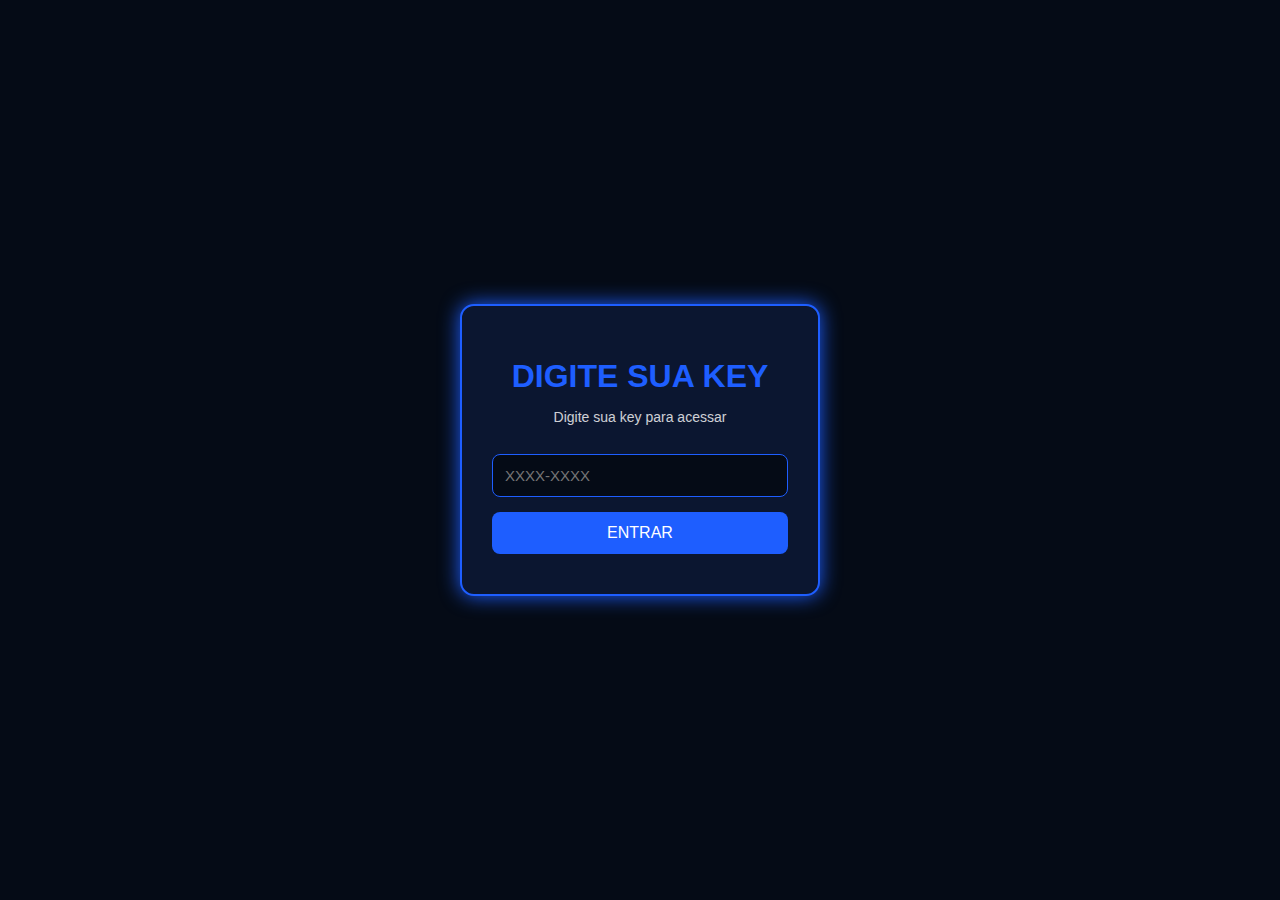
<file: index.html>
<!DOCTYPE html>
<html lang="pt-BR">
<head>
  <meta charset="UTF-8">
  <title>Login DRGN</title>
  <link rel="stylesheet" href="style.css">
</head>
<body class="bg">

  <div class="login-box">
    <h1>DIGITE SUA KEY</h1>
    <p>Digite sua key para acessar</p>

    <input type="text" id="keyInput" placeholder="XXXX-XXXX">
    <button onclick="verificarKey()">ENTRAR</button>

    <span id="msg"></span>
  </div>

  <script src="script.js"></script>
</body>
</html>
</file>
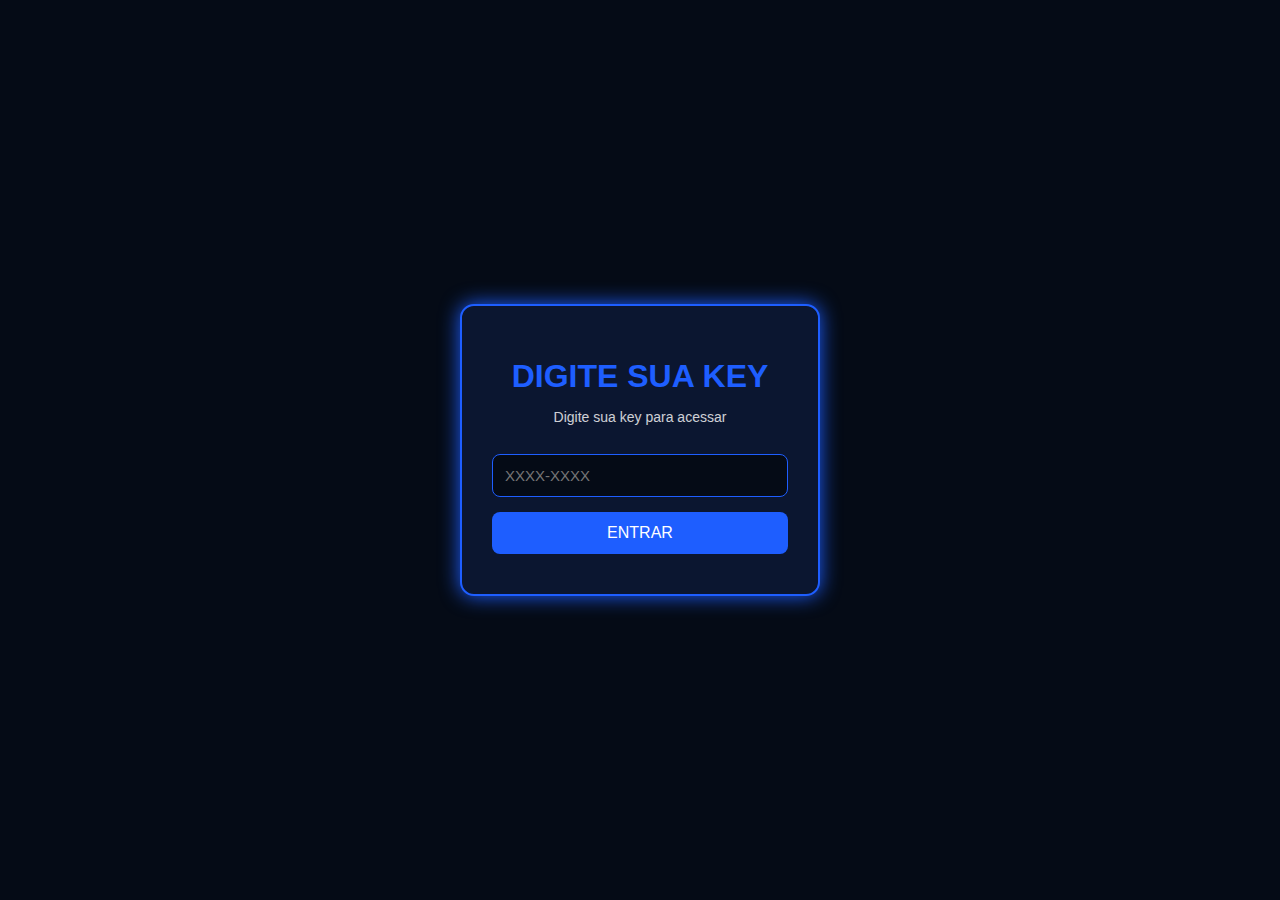
<file: painel.html>
<!DOCTYPE html>
<html lang="pt-BR">
<head>
  <meta charset="UTF-8">
  <title>DRAGONSCHEATS</title>
  <link rel="stylesheet" href="style.css">
</head>
<body>
</html>

<div class="panel">
  <div class="title">AUXÍLIO DRAGONSCHEATS</div>

  <div class="tabs">
    <button class="tab active" data-tab="headtrick">Headtrick</button>
    <button class="tab" data-tab="bypass">Bypass</button>
    <button class="tab" data-tab="fps">fps</button>
    <button class="tab" data-tab="settings">Settings</button>
    <button class="tab" data-tab="info">Info</button>
  </div>

  <!-- HEADTRICK -->
  <div class="content active" id="headtrick">
    <label><input type="checkbox"> Ajuste de Mira</label>
    <label><input type="checkbox"> Codigos Cheats</label>
    <label><input type="checkbox"> Headtrick</label>
    <label><input type="checkbox"> Sensi Boost</label>
    <label><input type="checkbox"> Aimlock</label>
    <label><input type="checkbox"> Aimbot</label>

    <p>Regular Potência do Auxílio</p>
    <input type="range">

    <p>Tipo de Sensibilidade</p>
    <select>
      <option>Sensi Alta</option>
      <option>Sensi Média</option>
      <option>Sensi Baixa</option>
    </select>

    <p>Tipo de Auxílio</p>
    <label><input type="radio" name="mira" checked> AUXÍLIO HEAD</label>
    <label><input type="radio" name="mira" checked> AUXÍLIO RECOIL</label>
    <label><input type="radio" name="mira" checked> AUXÍLIO SENSI</label>
  </div>

  <!-- BYPASS -->
  <div class="content" id="bypass">
    <label><input type="checkbox"> Anti ban</label>
    <label><input type="checkbox"> Anti Black</label>
    <label><input type="checkbox"> Anti Denúncias</label>
    <label><input type="checkbox"> Modo Disfarce</label>
    <label><input type="checkbox"> Health</label>
    <label><input type="checkbox"> ID Oculto</label>
    <label><input type="checkbox"> Distance</label>
    <label><input type="checkbox"> Nearby Enemies Count</label>

    <p>Nivel do Bypass</p>
    <input type="range">
  </div>

  <!-- FPS -->
  <div class="content" id="fps">
    <label><input type="checkbox"> Extrair Desempenho Max do Cell</label>
    <label><input type="checkbox"> FPS Ilimiteds</label>
    <label><input type="checkbox"> 144 Hz</label>
    <label><input type="checkbox"> 200 Fps</label>
    <label><input type="checkbox"> Bateria Boost</label>
    <label><input type="checkbox"> Melhorar Touch</label>
    <label><input type="checkbox"> Anti Lag </label>
    <label><input type="checkbox"> Aumentar Deslize</label>
  </div>

  <!-- SETTINGS -->
  <div class="content" id="settings">
    <label><input type="checkbox"> Inject File</label>
    <label><input type="checkbox"> 20% NO Recoil</label>
    <label><input type="checkbox"> 50% NO Recoil</label>
    <label><input type="checkbox"> 90% NO Recoil</label>
    <label><input type="checkbox"> Inject Functions in Game</label>
  </div>
    <!-- INFO -->
    <div class="content" id="info">
    Criado por DRAGONSCHEATS
    <p>@dragoncheats</p>

    <p>DRAGONSCHEATS 01</p>
    <p>DICA sempre que terminar de usar feche a aba do navegador que está o painel.</p>
</div>

<script src="script.js"></script>
</body>
</html>
</file>
<file: style.css>
* {
  box-sizing: border-box;
  font-family: Arial, sans-serif;
}

/* ===== FUNDO GERAL ===== */
body,
.bg {
  margin: 0;
  min-height: 100vh;
  background: #050b16;
  color: white;

  display: flex;
  justify-content: center;
  align-items: center;

  padding: 20px;
}

/* ===== LOGIN ===== */
.login-box {
  background: #0b1630;
  border: 2px solid #1e5eff;
  box-shadow: 0 0 20px #1e5eff;
  padding: 30px;

  width: 100%;
  max-width: 360px;

  border-radius: 14px;
  text-align: center;
}

.login-box h1 {
  color: #1e5eff;
  margin-bottom: 6px;
}

.login-box p {
  font-size: 14px;
  opacity: 0.8;
}

.login-box input {
  width: 100%;
  padding: 12px;
  margin-top: 15px;

  background: #050b16;
  border: 1px solid #1e5eff;
  color: white;

  border-radius: 8px;
  font-size: 15px;
}

.login-box button {
  width: 100%;
  margin-top: 15px;
  padding: 12px;

  background: #1e5eff;
  border: none;
  border-radius: 8px;

  color: white;
  font-size: 16px;
  cursor: pointer;
}

#msg {
  display: block;
  margin-top: 10px;
  color: red;
  font-size: 14px;
}

/* ===== PAINEL ===== */
.panel {
  background: #0b1630;
  border: 2px solid #1e5eff;
  box-shadow: 0 0 30px #1e5eff;

  width: 100%;
  max-width: 360px;

  border-radius: 16px;
  padding: 14px;
}

/* ===== TITULO ===== */
.title {
  background: #1e5eff;
  padding: 12px;
  text-align: center;
  font-weight: bold;
  border-radius: 10px;
  margin-bottom: 12px;
}

/* ===== ABAS ===== */
.tabs {
  display: flex;
  gap: 8px;
  margin-bottom: 12px;
}

.tabs button {
  flex: 1;
  background: #1e5eff;
  border: none;
  color: white;

  padding: 10px;
  border-radius: 10px;
  cursor: pointer;
  font-size: 14px;
}

.tabs button.active {
  background: #6c6c6c;
}

/* ===== CONTEÚDO ===== */
.content {
  display: none;
}

.content.active {
  display: block;
}

label {
  display: block;
  margin: 8px 0;
  font-size: 14px;
}

input[type="range"],
select {
  width: 100%;
  margin-bottom: 10px;
}

/* ===== MOBILE EXTRA ===== */
@media (max-width: 480px) {
  .login-box,
  .panel {
    padding: 24px;
  }

  .tabs button {
    font-size: 13px;
    padding: 12px;
  }
}
</file>
